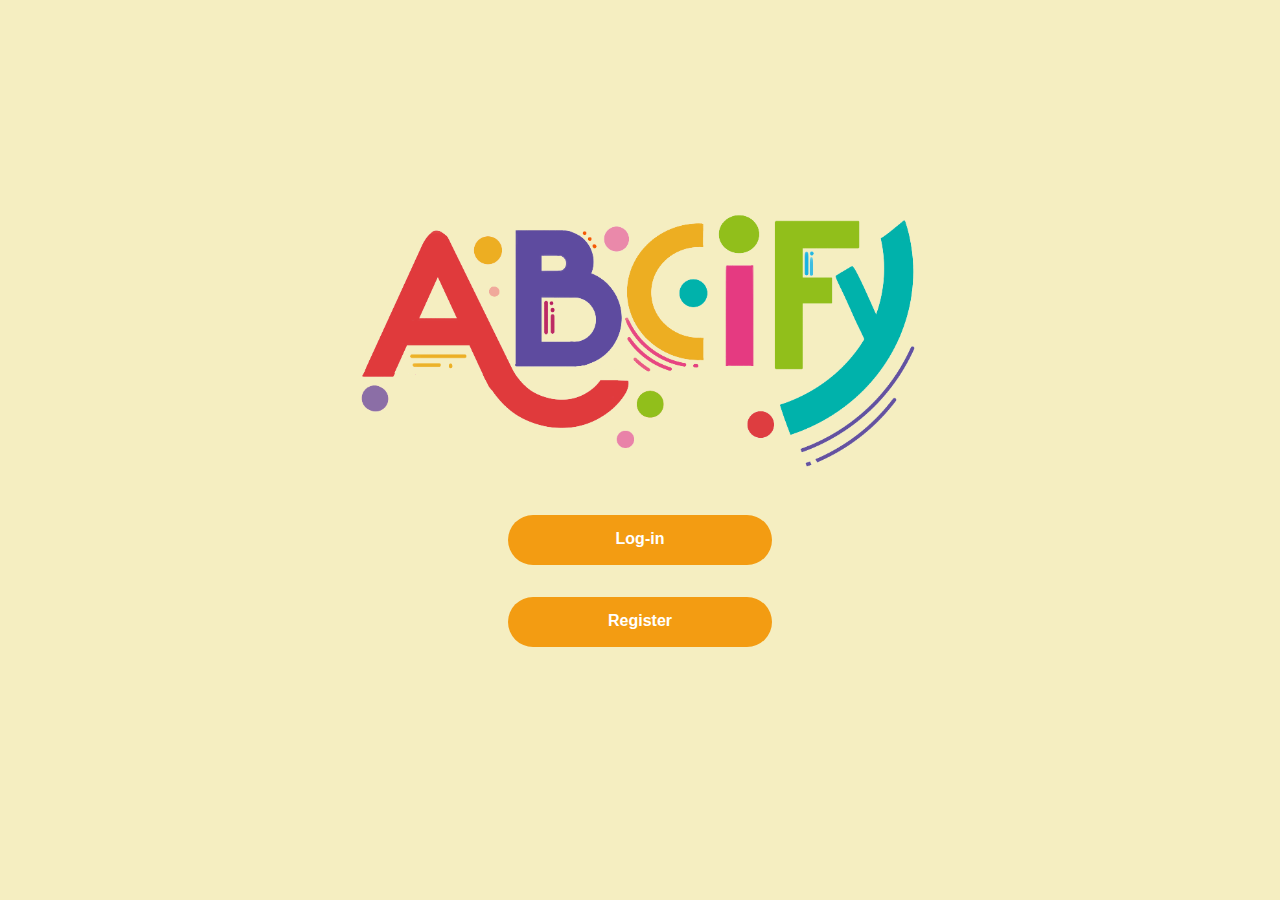
<file: HTML/index.html>
<!DOCTYPE html>
<html lang="en">
<head>
    <meta charset="UTF-8">
    <meta name="viewport" content="width=device-width, initial-scale=1.0">
    <link href="https://fonts.googleapis.com/css2?family=Fredoka:wght@300..700&display=swap" rel="stylesheet">
    <title>Welcome to ABCiFY</title>
    <link rel="stylesheet" href="../Assets/CSS/index.css" class="rel">
</head>
<body>
    <div class="container">
            <img src="../Assets/images/logo.png" alt="ABCiFY Logo" class="logo">
            <div class="btn-container">
                <a class="btn" href="login.html">Log-in</a><br><br>
                <a class="btn" href="register.html">Register</a>
            </div>
    </div>
</body>
</html>
</file>
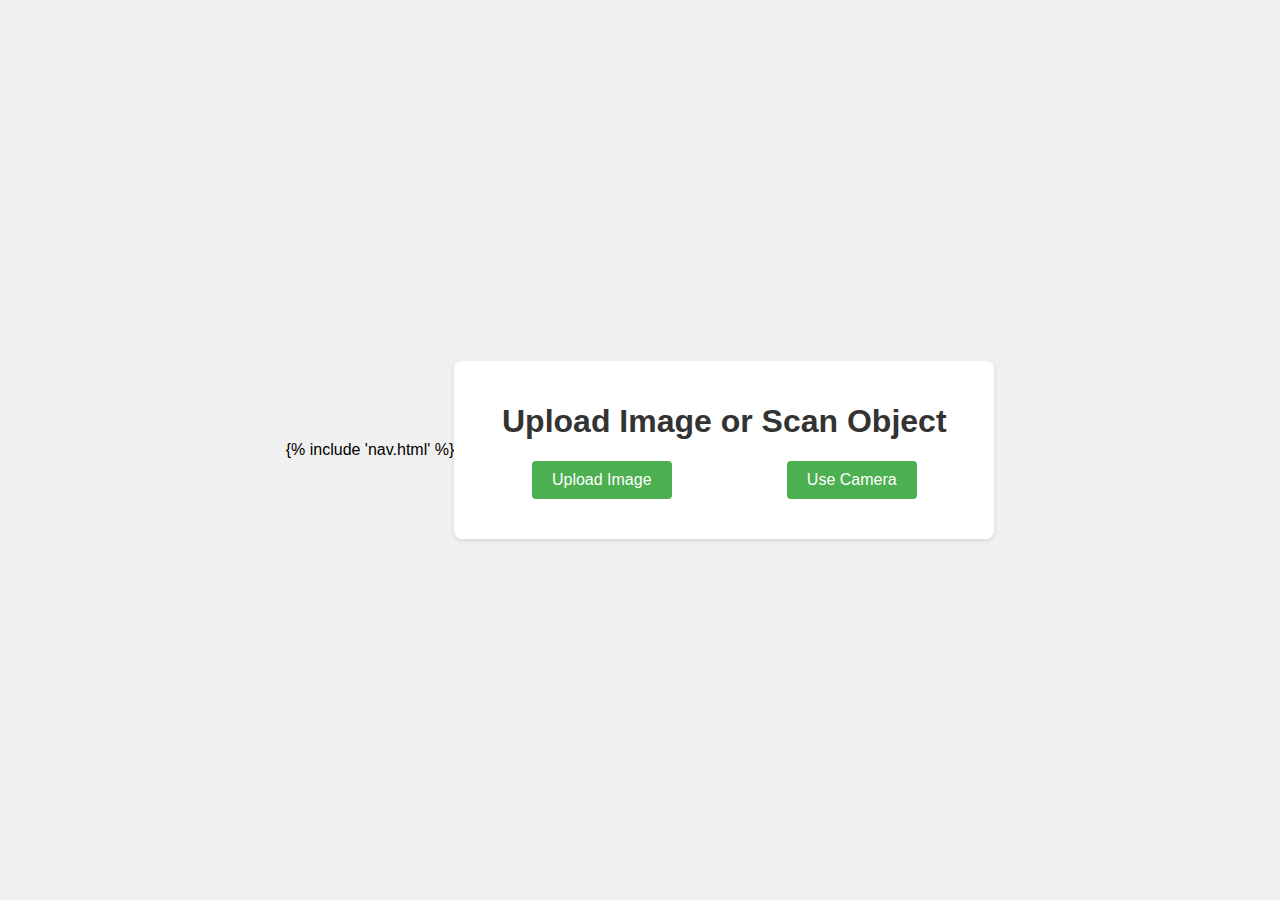
<file: HTML/scan_object.html>
<!DOCTYPE html>
<html lang="en">
<head>
    <meta charset="UTF-8">
    <meta name="viewport" content="width=device-width, initial-scale=1.0">
    <title>Scan Object</title>
    <link rel="stylesheet" href="../Assets/CSS/scan_object.css">
</head>
<body>
    {% include 'nav.html' %}

    <div class="container">
        <h1>Upload Image or Scan Object</h1>
        <div class="button-container">
            <button id="uploadButton" onclick="document.getElementById('fileInput').click()">Upload Image</button>
            <input type="file" id="fileInput" accept="image/*" onchange="handleFileSelect(event)" style="display:none;">
            <button id="cameraButton" onclick="startCamera()">Use Camera</button>
        </div>
        <img id="imagePreview" alt="Preview" style="display:none;">
        <video id="video" autoplay playsinline style="display:none;"></video>
        <button id="captureButton" onclick="captureImage()" style="display:none;">Capture Image</button>
        <button id="deleteButton" onclick="deleteImage()" style="display:none;">Delete Image</button>
        <button id="closeButton" onclick="closeCamera()" style="display:none;">Close Camera</button>
        <button id="speakButton" onclick="speakResult()" style="display:none;">Speak Result</button>
        <div id="predictionResult"></div>
    </div>
    <script src="../Assets/JS/scanObject.js"></script>
</body>
</html>
</file>
<file: Assets/CSS/index.css>
body {
    background-color: #f5eec1;
    display: flex;
    justify-content: center;
    align-items: center;
    min-height: 90vh;
    margin: 0;
    padding: 0;
    font-family: Arial, sans-serif;
}

.container { 
    width: 90%; 
    max-width: 600px;
    height: auto;
    margin: 20px auto;
    padding: 25px;
    border-radius: 30px;
    text-align: center;
    font-size: 1.1rem;
    position: relative;
    z-index: 1;
}

.btn {
    background-color: #f39c12;
    border: none;
    color: white;
    padding: 15px 32px;
    text-align: center;
    text-decoration: none;
    font-size: 1rem; 
    margin: -5px;;
    border-radius: 25px;
    width: 100%;
    max-width: 200px;
    height:20px;
    cursor: pointer;
    font-weight: bold;
}

.btn:hover {
    background-color: #e67e22;
}

.btn-container {
    display: flex;
    flex-direction: column;
    align-items: center;
}

.logo {
    width: 100%; 
    max-width: 800px; 
    margin: 30px auto;
}

/* phone */
@media (max-width: 768px) {
    .container {
        width: 100%;
        font-size: 1rem;
    }

    .logo {
        max-width: 300px;
    }

    .btn {
        padding: 12px 24px; 
        font-size: 0.9rem; 
        max-width: 180px; 
    }
}

@media (max-width: 480px) {
    .btn {
        padding: 10px 20px; 
        font-size: 0.8rem; 
        max-width: 160px; 
    }
}
</file>
<file: Assets/CSS/scan_object.css>
body {
    font-family: Arial, sans-serif;
    display: flex;
    justify-content: center;
    align-items: center;
    height: 100vh;
    margin: 0;
    background-color: #f0f0f0;
}
.container {
    background-color: white;
    padding: 20px;
    border-radius: 8px;
    box-shadow: 0 2px 4px rgba(0, 0, 0, 0.1);
    max-width: 500px;
    width: 100%;
}
h1 {
    text-align: center;
    color: #333;
}
.button-container {
    display: flex;
    justify-content: space-around;
    margin-bottom: 20px;
}
button {
    padding: 10px 20px;
    font-size: 16px;
    cursor: pointer;
    background-color: #4CAF50;
    color: white;
    border: none;
    border-radius: 4px;
    transition: background-color 0.3s;
}
button:hover {
    background-color: #45a049;
}
#fileInput {
    display: none;
}
#imagePreview {
    max-width: 100%;
    height: auto;
    display: none;
    margin-top: 20px;
    border-radius: 4px;
}
#video {
    max-width: 100%;
    height: auto;
    display: none;
    margin-top: 20px;
    border-radius: 4px;
}
#captureButton, #deleteButton, #closeButton {
    display: none;
    margin: 20px auto 0;
}
#deleteButton {
    background-color: #f44336;
}
#deleteButton:hover {
    background-color: #d32f2f;
}
#closeButton {
    background-color: #2196F3;
}
#closeButton:hover {
    background-color: #1976D2;
}
.highlight {
    font-weight: 900;
    color: black;
}
</file>
